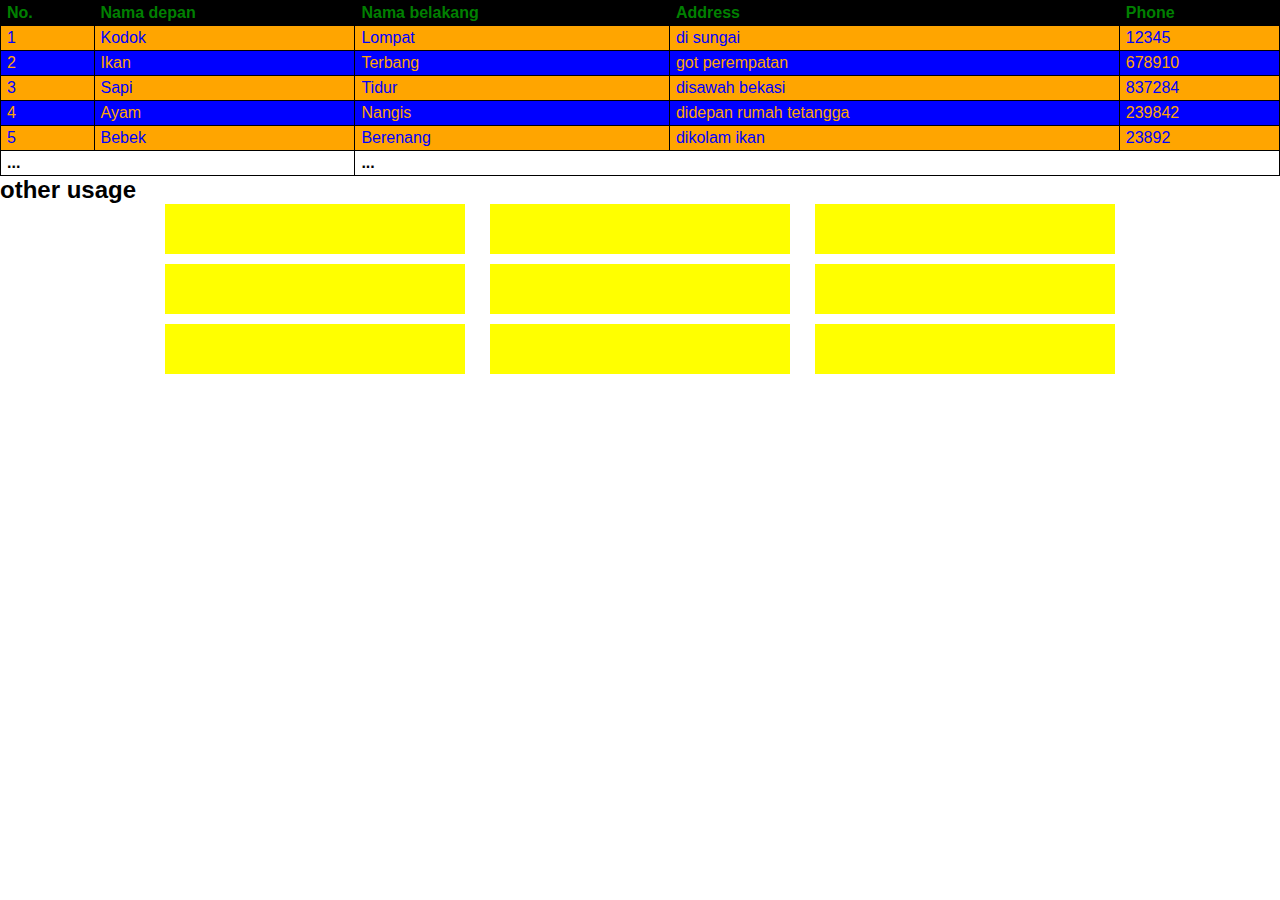
<file: index.html>
<!DOCTYPE html>
<html>
    <head>
      <title>Week 5</title>
      <link rel="stylesheet" type="text/css" href="Assets/css/global.css"></link>
    </head>
    <body>
      <table class="john">
        <thead>
          <tr>
            <th>No.</th>
            <th>Nama depan</th>
            <th>Nama belakang</th>
            <th>Address</th>
            <th>Phone</th>
          </tr>
        </thead>
        <tbody>
        <tr>
            <td>1</td>
            <td>Kodok</td>
            <td>Lompat</td>
            <td>di sungai</td>
            <td>12345</td>
        </tr>
        <tr>
            <td>2</td>
            <td>Ikan</td>
            <td>Terbang</td>
            <td>got perempatan</td>
            <td>678910</td>
        </tr>
        <tr>
            <td>3</td>
            <td>Sapi</td>
            <td>Tidur</td>
            <td>disawah bekasi</td>
            <td>837284</td>
        </tr>
        <tr>
            <td>4</td>
            <td>Ayam</td>
            <td>Nangis</td>
            <td>didepan rumah tetangga</td>
            <td>239842</td>
        </tr>
        <tr>
            <td>5</td>
            <td>Bebek</td>
            <td>Berenang</td>
            <td>dikolam ikan</td>
            <td>23892</td>
        </tr>
    </body>
    <tfoot>
        <th colspan="2">...</th>
        <th colspan="3">...</th>
      </tfoot>
    </table>

    <h2>other usage</h2>
      <div class="main_container">
        <div class="card"></div>
        <div class="card"></div>
        <div class="card"></div>
        <div class="card"></div>
        <div class="card"></div>
        <div class="card"></div>
        <div class="card"></div>
        <div class="card"></div>
        <div class="card"></div>
      </div>
</html>
</file>
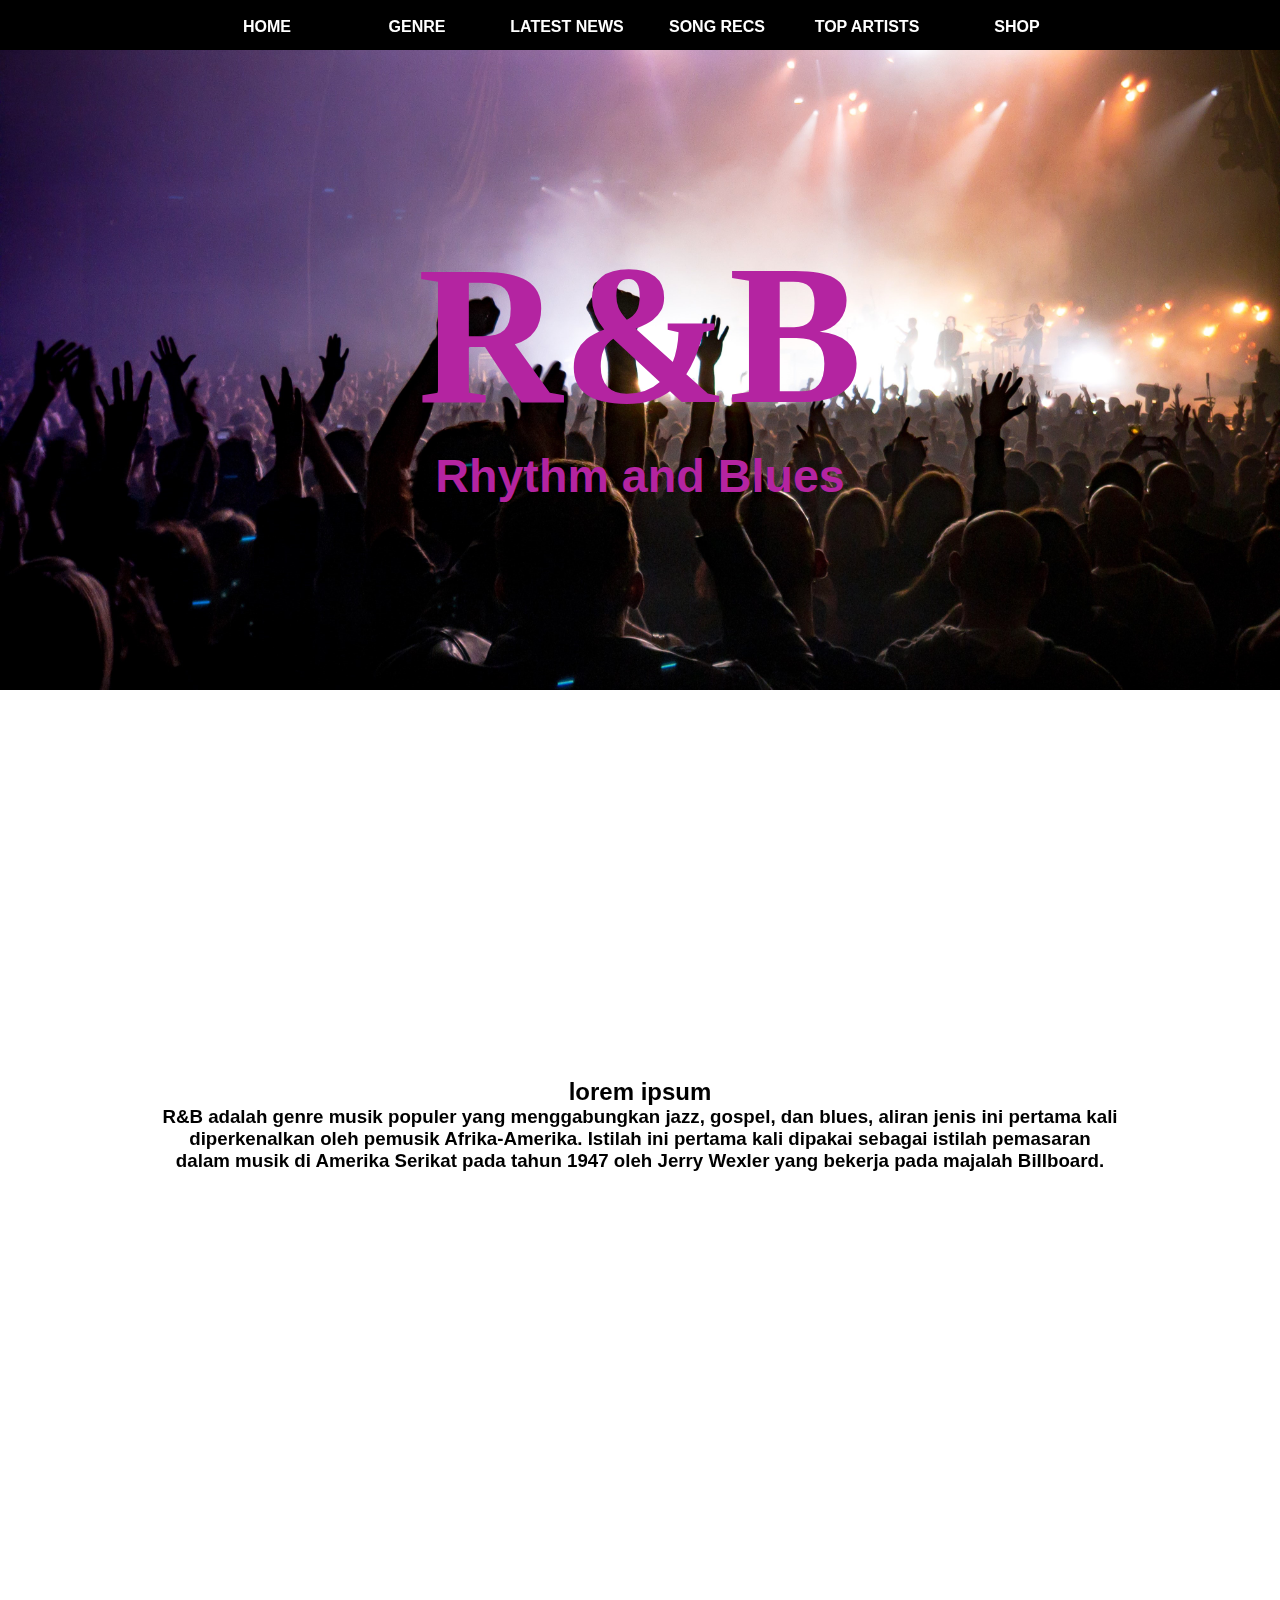
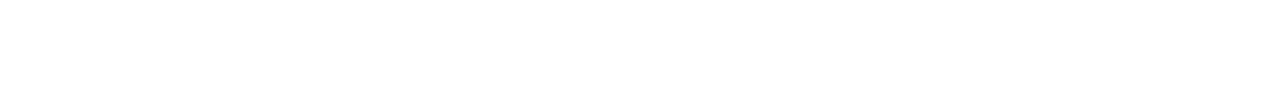
<file: UTS/index.html>
<!DOCTYPE html>
<html>
    <head>
            <title>R&B</title>
            <link rel="stylesheet" type="text/css" href="assets/css/globaluts.css"></link>
    </head>
    <body>
        <nav>
          <div class="atas">
            <div class="menu" onclick="location.href='index.html'">HOME</div>
            <div class="menu" onclick="location.href='two.html'">GENRE</div>
            <div class="menu" onclick="location.href='three.html'">LATEST NEWS</div>
            <div class="menu" onclick="location.href='four.html'">SONG RECS</div>
            <div class="menu" onclick="location.href='five.html'">TOP ARTISTS</div>
            <div class="menu" onclick="location.href='six.html'">SHOP</div>
          </div>
        </nav>
        <section style="
        background-image: url('assets/img/rnb.jpg');
        background-repeat: no-repeat;
        background-size: 100vw;
        position: relative
        ">
          <div class="judul">
            <h1 style="font-size: 150pt; font-family: 'Times New Roman', Times, serif;">
                R&B
            </h1>
            <h2 style="font-size: 35pt;">Rhythm and Blues</h2>
          </div>
        </section>
        <section>
            <div class="text_aja">
              <h2>lorem ipsum</h2>
              <h3>R&B adalah genre musik populer yang menggabungkan jazz, gospel, dan blues, aliran jenis ini pertama kali diperkenalkan oleh pemusik Afrika-Amerika. Istilah ini pertama kali dipakai sebagai istilah pemasaran dalam musik di Amerika Serikat pada tahun 1947 oleh Jerry Wexler yang bekerja pada majalah Billboard.</h3>
            </div>
          </section>
    </body>
</html>
</file>
<file: Assets/css/global.css>
* {
    margin: 0px;
    padding: 0px;
    font-family: sans-serif;
}

table.john {
    width: 100%;
    border-collapse: collapse;
}

th, td {
    text-align: left;
    border: 1px solid black;
    padding: 3px 6px;
}

table.john thead tr th {
    background-color: black;
    color: green;
}

table.john tbody tr:nth-child(1n) {
    background-color: orange;
    color: blue;
}

table.john tbody tr:nth-child(2n) {
    background-color: blue;
    color: orange;
}

table.john tbody tr:hover td {
    background-color: red;
}

.main_container {
    position: relative;
    width: 950px;
    height:500px;
    margin: 0 auto;
}

.main_container .card {
    position: relative;
    width: 300px;
    height: 50px;
    margin-right: 25px;
    margin-bottom: 10px;
    background-color: yellow;
    float: left;
}

.main_container .card:nth-child(3n) {
    margin-right: 0px;
}
</file>
<file: UTS/assets/css/globaluts.css>
* {
    margin: 0;
    padding: 0;
    font-family: sans-serif;
  }

  body {
    padding-top: 50px;
  }

  nav {
    width: 100vw;
    height: 50px;
    background-color: black;

    position: fixed;
    top: 0;
    left: 0;
  }

  section {
    position: relative;
    width: 100vw;
    height: 92vh;
  }

  .atas {
    position: fixed;
    padding-left: 15vw;
    width: 100vw;
    margin: 0 auto;
    text-align: center;
    font-family: Arial, Helvetica, sans-serif;
    font-weight: bold;
  }

  /* NAV BAR MENU */

  nav .atas .menu {
    position: relative;
    width: 150px;
    height: 32px;
    padding: 0px 0px;
    padding-top: 18px;
    float: left;
    color: white;
    cursor: pointer;
    background-color: transparent;
    transition: background-color 0.5s;
  }

  nav .atas .menu:hover {
    background-color: rgb(107, 34, 106);
  }

  .judul {
    position: relative;
    padding-left: auto;
    padding-top: 170px;
    width: 100vw;
    margin: 0 auto;
    text-align: center;
    color:rgb(180, 36, 161);
  }

  .text_aja {
    position: relative;
    padding-left: auto;
    padding-top: 200px;
    width: 75vw;
    margin: 0 auto;
    text-align: center;
    color:black;
  }
</file>
